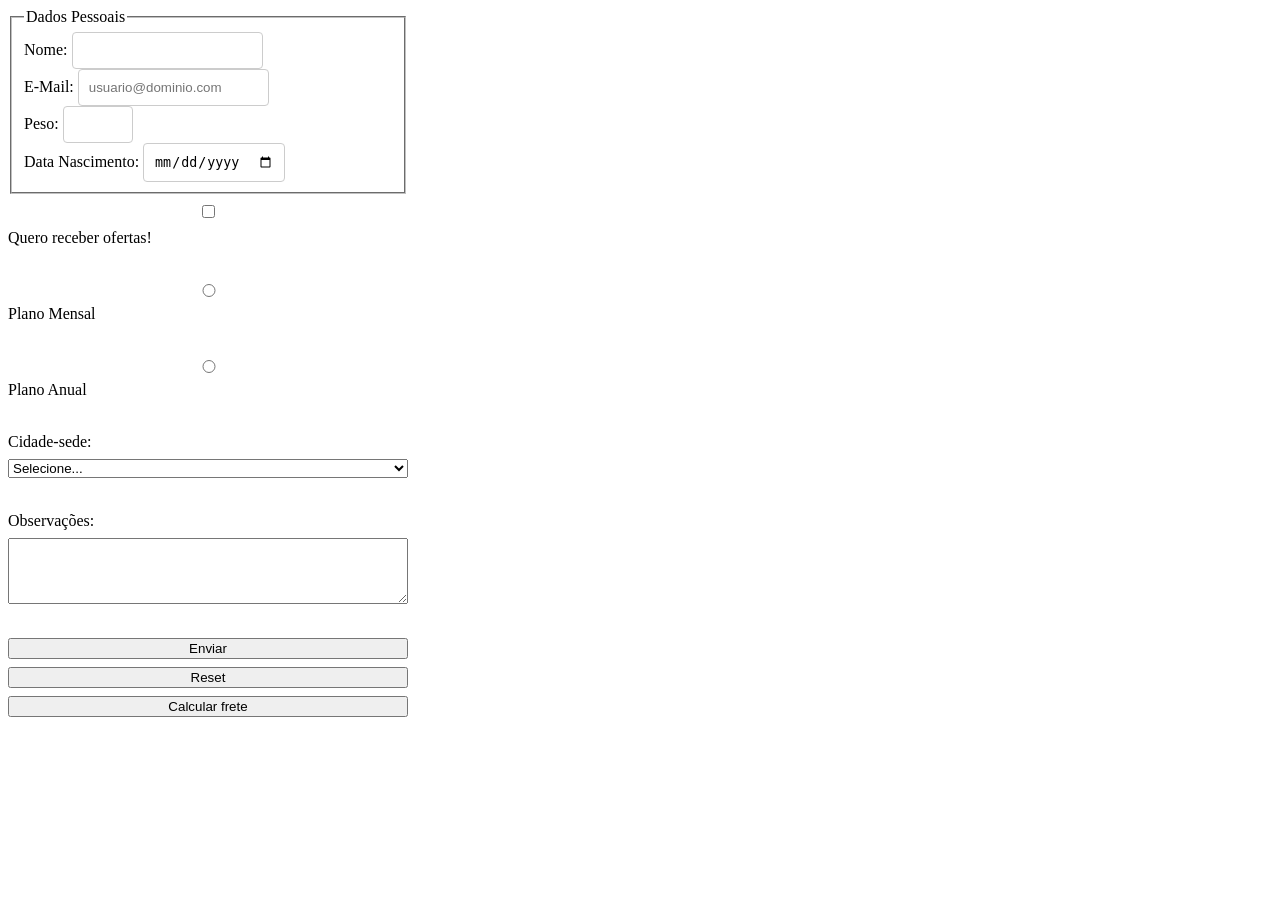
<file: aula1/index.html>
<!doctype html>
<html lang="en">
  <head>
    <meta charset="UTF-8" />
    <meta name="viewport" content="width=device-width, initial-scale=1.0" />
    <link rel="stylesheet" href="estilos.css">
    <title>Document</title>
  </head>
  <body>
    <form action="" class="formulario">
      <fieldset>
        <legend>Dados Pessoais</legend>
        <label for="nome">Nome:</label>
        <input type="text" name="nome" id="nome" />
        <br />
        <label for="email">E-Mail:</label>
        <input
          required
          type="email"
          name="email"
          id="email"
          placeholder="usuario@dominio.com"
        />
        <br />
        <label for="peso">Peso:</label>
        <input type="number" name="peso" id="peso" min="10" max="200" />
        <br />
        <label for="dataNascimento">Data Nascimento:</label>
        <input type="date" name="dataNascimento" id="dataNascimento" />
        <br />
      </fieldset>

      <input type="checkbox" name="optIn" id="optIn" />
      <label for="optIn">Quero receber ofertas!</label>
      <br />
      <input type="radio" name="plano" id="planoMensal" />
      <label for="planoMensal">Plano Mensal</label>

      <br />
      <input type="radio" name="plano" id="planoAnual" />
      <label for="planoAnual">Plano Anual</label>
      <br />

      <label for="cidade">Cidade-sede:</label>
      <select id="cidade" name="cidade">
        <option value="">Selecione...</option>
        <option value="cdmx">Cidade do México</option>
        <option value="ny">Nova York</option>
        <option value="la">Los Angeles</option>
        <option value="toronto">Toronto</option>
      </select>
      <br />

      <label for="obs">Observações:</label>
      <textarea name="obs" id="obs" rows="4"></textarea>
      <br />

      <button type="submit">Enviar</button>
      <button type="reset">Reset</button>
      <button type="button">Calcular frete</button>
    </form>
  </body>
</html>
</file>
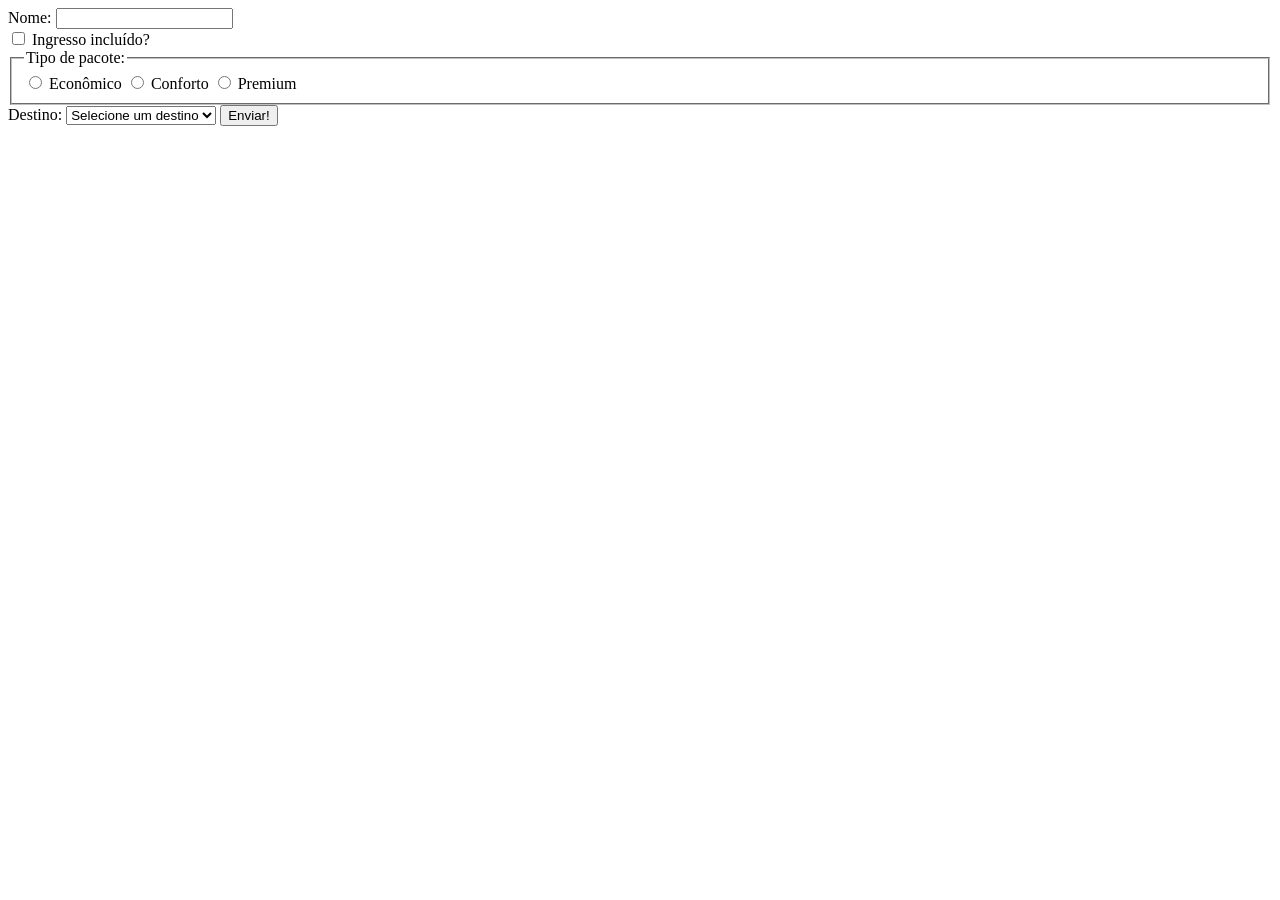
<file: aula2/index.html>
<!doctype html>
<html lang="pt-br">
  <head>
    <meta charset="UTF-8" />
    <meta name="viewport" content="width=device-width, initial-scale=1.0" />
    <script src="script.js" defer></script>
    <title>Document</title>
  </head>
  <body>
    <form id="formCadastro" action="#" method="post">
      <label for="nome">Nome:</label>
      <input type="text" name="nome" id="nome" required />
      <br />

      <input type="checkbox" name="ingresso" id="ingresso" />
      <label for="ingresso">Ingresso incluído?</label>
      <br />

      <fieldset>
        <legend>Tipo de pacote:</legend>

        <label>
          <input type="radio" name="pacote" value="economico" required />
          Econômico
        </label>

        <label>
          <input type="radio" name="pacote" value="conforto" />
          Conforto
        </label>

        <label>
          <input type="radio" name="pacote" value="premium" />
          Premium
        </label>
      </fieldset>

      <label for="destino">Destino:</label>
      <select id="destino" name="destino" required>
        <option value="">Selecione um destino</option>
        <option value="cancun">Cancún</option>
        <option value="fortaleza">Fortaleza</option>
        <option value="natal">Natal</option>
        <option value="nova-york">Nova York</option>
        <option value="miami">Miami</option>
        <option value="paris">Paris</option>
        <option value="toquio">Tóquio</option>
      </select>

      <button type="submit">Enviar!</button>
    </form>
  </body>
</html>
</file>
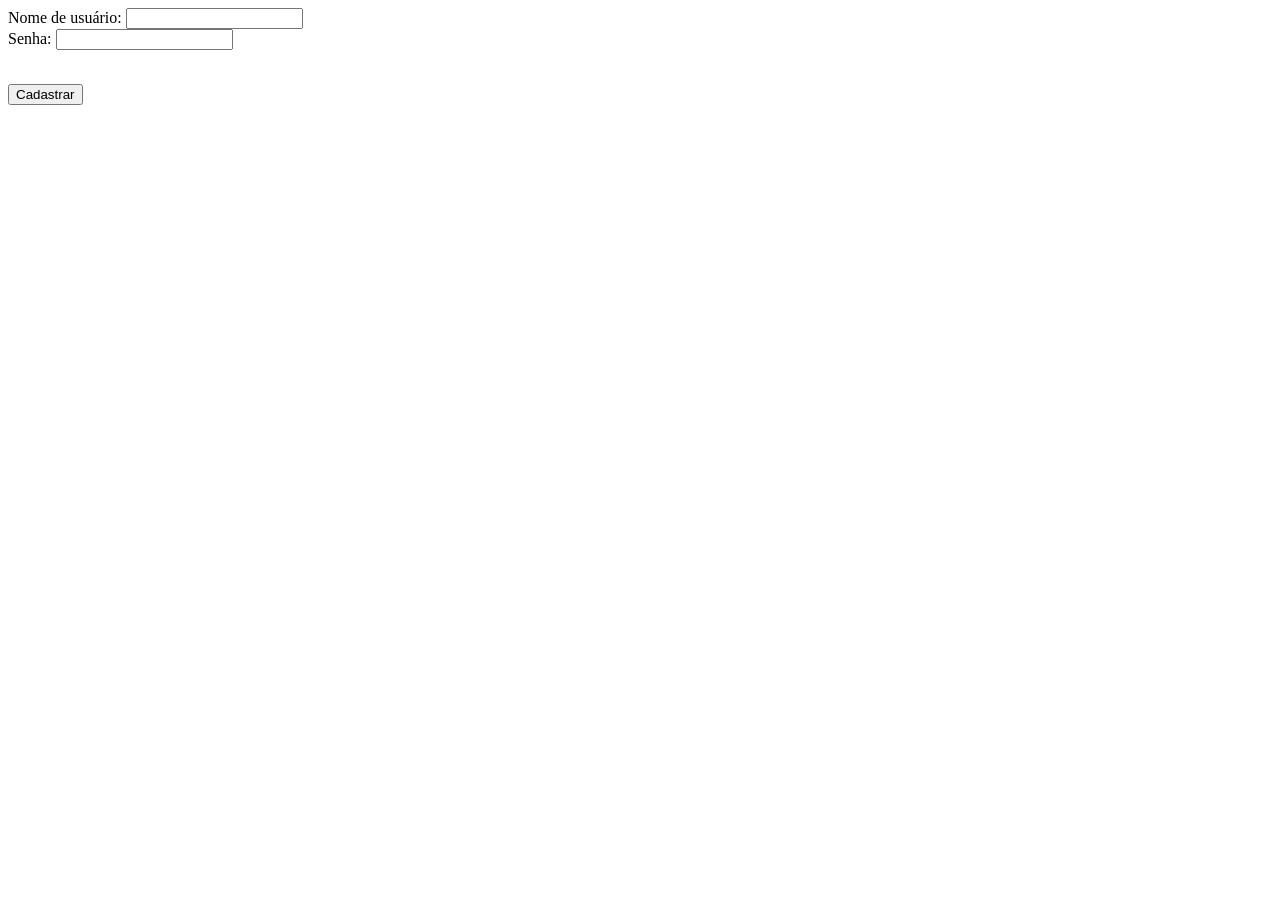
<file: aula3/index.html>
<!doctype html>
<html lang="en">
  <head>
    <meta charset="UTF-8" />
    <meta name="viewport" content="width=device-width, initial-scale=1.0" />
    <script src="script.js" defer></script>
    <link rel="stylesheet" href="styles.css">
    <title>Document</title>
  </head>
  <body>
    <form action="" id="form">
      <label for="username">Nome de usuário:</label>
      <input type="text" />

      <br />

      <label for="senha">Senha:</label>
      <input type="password" name="senha" id="senha" />
      <p id="msg"></p>

      <br />

      <button type="submit">Cadastrar</button>
    </form>
  </body>
</html>
</file>
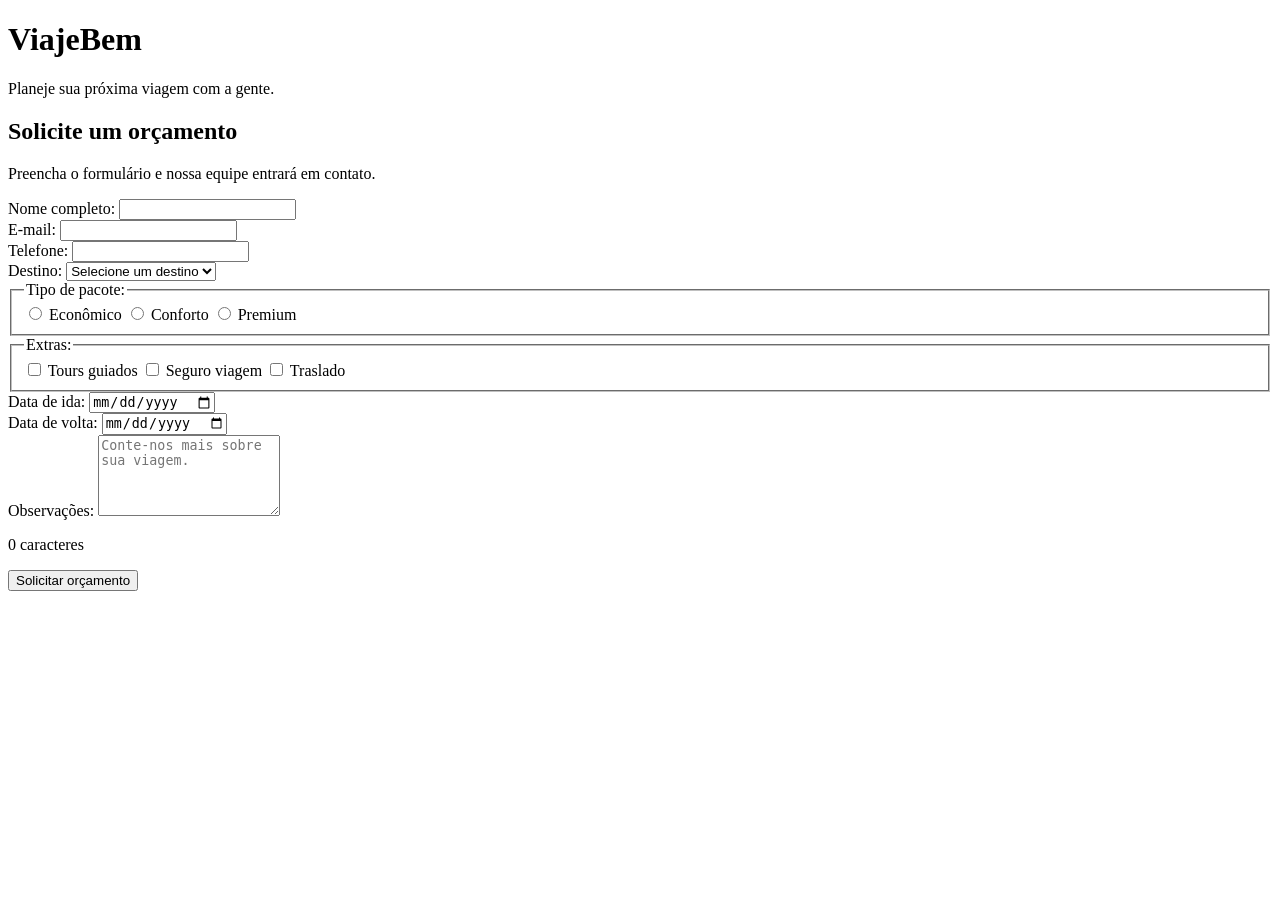
<file: viajebem/index.html>
<!doctype html>
<html lang="pt-BR">
  <head>
    <meta charset="UTF-8" />
    <meta name="viewport" content="width=device-width, initial-scale=1.0" />
    <script src="script.js" defer></script>
    <link rel="stylesheet" href="estilos.css" />
    <title>Solicite seu orçamento | ViajeBem</title>
  </head>
  <body>
    <div>
      <h1>ViajeBem</h1>
      <p>Planeje sua próxima viagem com a gente.</p>
    </div>

    <div>
      <h2>Solicite um orçamento</h2>
      <p>Preencha o formulário e nossa equipe entrará em contato.</p>

      <form id="form-orcamento" action="#" method="post">
        <div>
          <label for="nome">Nome completo:</label>
          <input
            type="text"
            id="nome"
            name="nome"
            autocomplete="name"
            required
          />
        </div>

        <div>
          <label for="email">E-mail:</label>
          <input
            type="email"
            id="email"
            name="email"
            autocomplete="email"
            required
          />
        </div>

        <div>
          <label for="telefone">Telefone:</label>
          <input
            type="tel"
            id="telefone"
            name="telefone"
            autocomplete="tel"
            required
          />
          <span id="erro-telefone" class="mensagem"></span>
        </div>

        <div>
          <label for="destino">Destino:</label>
          <select id="destino" name="destino" required>
            <option value="">Selecione um destino</option>
            <option value="cancun">Cancún</option>
            <option value="fortaleza">Fortaleza</option>
            <option value="natal">Natal</option>
            <option value="nova-york">Nova York</option>
            <option value="miami">Miami</option>
            <option value="paris">Paris</option>
            <option value="toquio">Tóquio</option>
          </select>
        </div>

        <fieldset>
          <legend>Tipo de pacote:</legend>

          <label>
            <input type="radio" name="pacote" value="economico" />
            Econômico
          </label>

          <label>
            <input type="radio" name="pacote" value="conforto" />
            Conforto
          </label>

          <label>
            <input type="radio" name="pacote" value="premium" />
            Premium
          </label>
        </fieldset>
        <span id="erro-pacote" class="mensagem"></span>

        <fieldset>
          <legend>Extras:</legend>

          <label>
            <input type="checkbox" name="extras" value="tours-guiados" />
            Tours guiados
          </label>

          <label>
            <input type="checkbox" name="extras" value="seguro-viagem" />
            Seguro viagem
          </label>

          <label>
            <input type="checkbox" name="extras" value="traslado" />
            Traslado
          </label>
        </fieldset>

        <div>
          <label for="data-ida">Data de ida:</label>
          <input type="date" id="data-ida" name="data-ida" required />
        </div>

        <div>
          <label for="data-volta">Data de volta:</label>
          <input type="date" id="data-volta" name="data-volta" required />
        </div>

        <div>
          <label for="observacoes">Observações:</label>
          <textarea
            id="observacoes"
            name="observacoes"
            rows="5"
            placeholder="Conte-nos mais sobre sua viagem."
          ></textarea>
          <p id="contador">0 caracteres</p>
        </div>

        <button type="submit">Solicitar orçamento</button>
      </form>

      <p id="mensagem-resultado" class="mensagem"></p>
      <div id="resumo"></div>
    </div>
  </body>
</html>
</file>
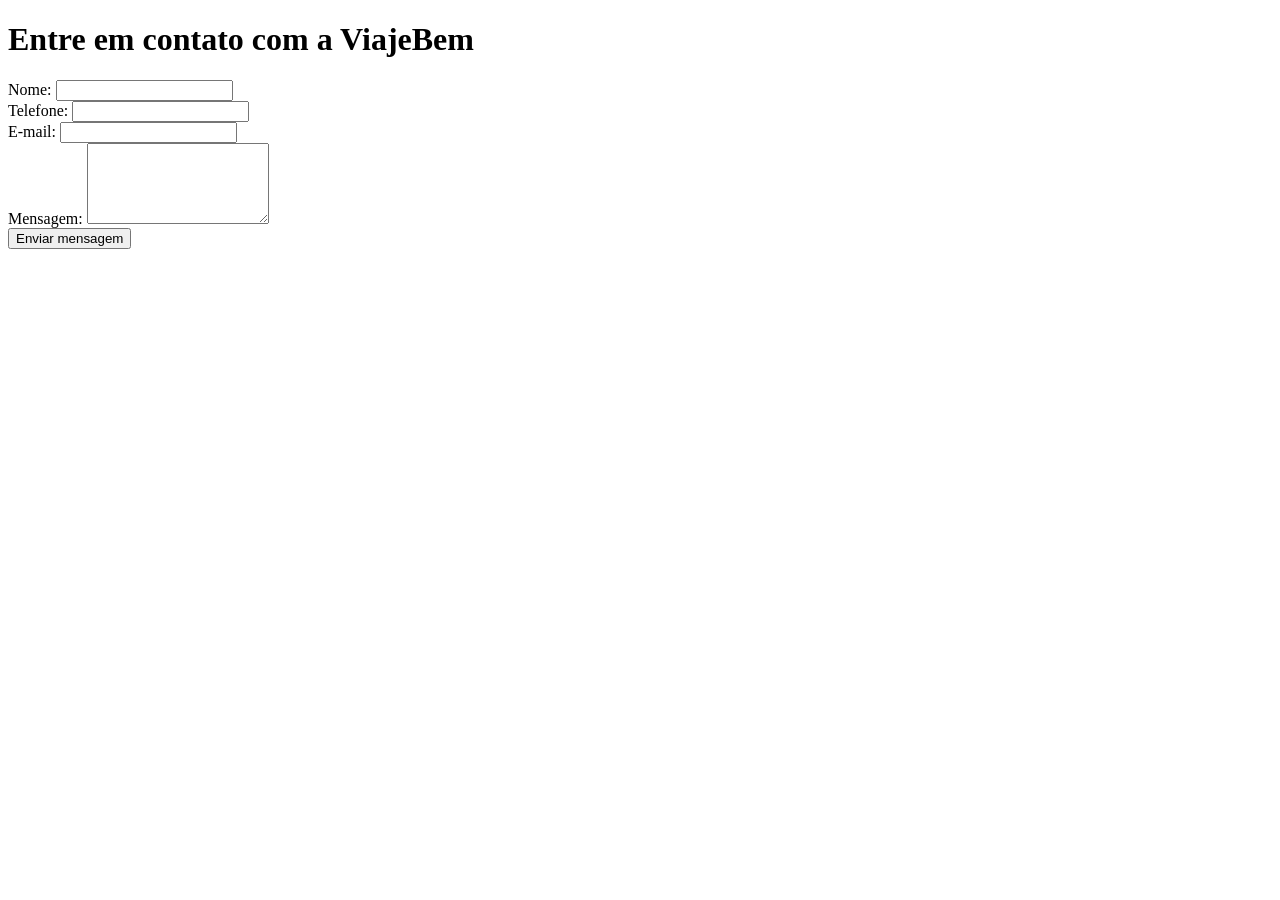
<file: viajebem/contato.html>
<!doctype html>
<html lang="pt-BR">
  <head>
    <meta charset="UTF-8" />
    <meta name="viewport" content="width=device-width, initial-scale=1.0" />
    <title>Contato | ViajeBem</title>
    <script src="script-contato.js" defer></script>
    <link rel="stylesheet" href="estilos.css" />
  </head>
  <body>
    <div>
      <h1>Entre em contato com a ViajeBem</h1>

      <form id="form-contato" novalidate>
        <div>
          <label for="nome">Nome:</label>
          <input type="text" id="nome" name="nome" />
        </div>

        <div>
          <label for="telefone">Telefone:</label>
          <input type="tel" id="telefone" name="telefone" />
        </div>

        <div>
          <label for="email">E-mail:</label>
          <input type="email" id="email" name="email" />
        </div>

        <div>
          <label for="mensagem">Mensagem:</label>
          <textarea id="mensagem" name="mensagem" rows="5"></textarea>
        </div>

        <button type="submit">Enviar mensagem</button>
      </form>

      <p id="confirmacao"></p>
    </div>
  </body>
</html>
</file>
<file: aula1/estilos.css>
.formulario {
  display: flex;
  flex-direction: column;
  gap: 8px;
  max-width: 400px;
}
.formulario input {
  padding: 10px;
  border: 1px solid #ccc;
  border-radius: 4px;
}
.formulario input:focus {
  outline: 2px solid green;
}
</file>
<file: aula3/styles.css>
.text-red {
  color: red;
}
.text-green {
  color: green;
}
</file>
<file: viajebem/estilos.css>
.erro {
  color: red;
}

.sucesso {
  color: green;
}

.campo-vazio {
  border: 2px solid red;
}
</file>
